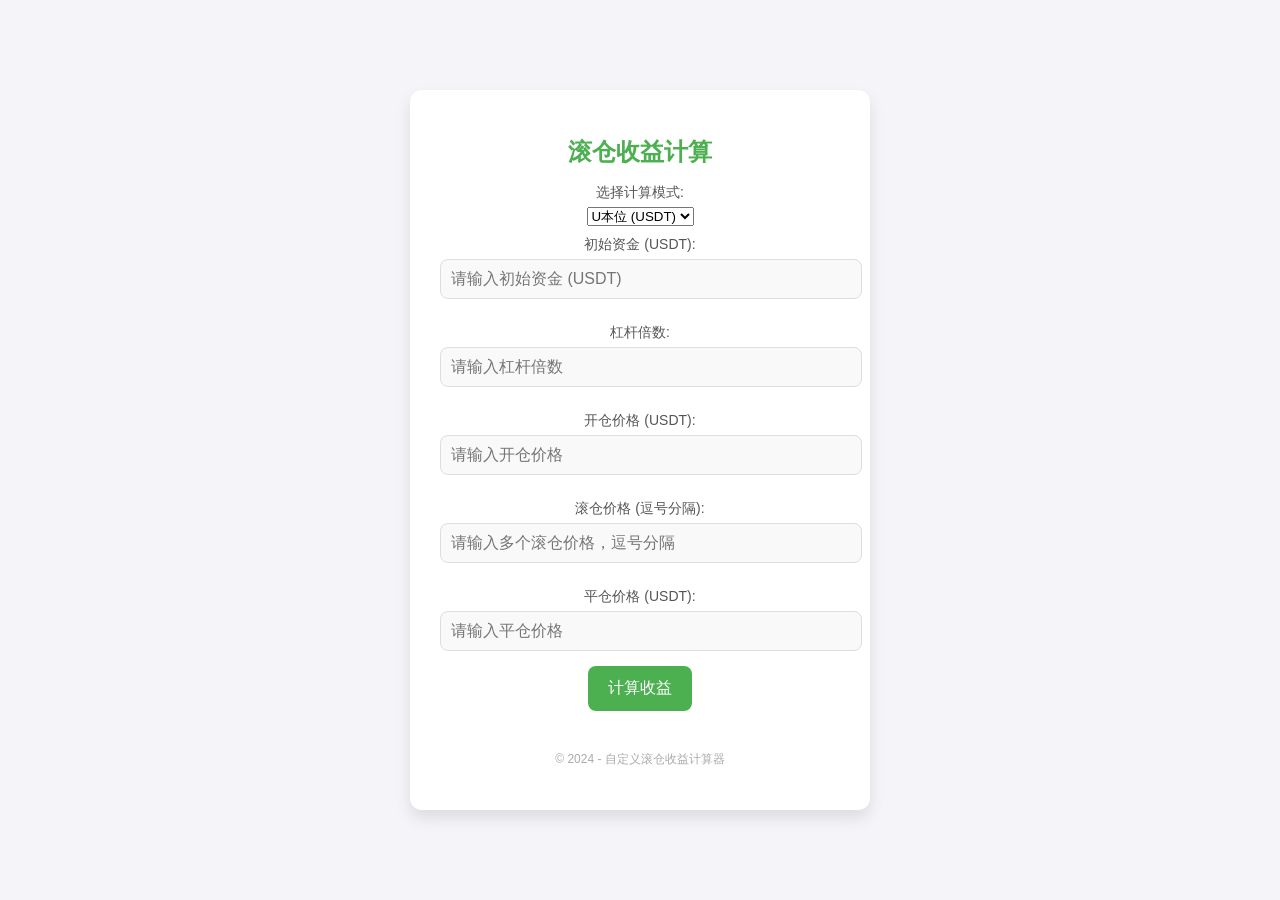
<file: index.html>
<!DOCTYPE html>
<html lang="zh">
<head>
    <meta charset="UTF-8">
    <meta name="viewport" content="width=device-width, initial-scale=1.0">
    <title>滚仓收益计算</title>
    <style>
        body {
            font-family: 'Arial', sans-serif;
            background-color: #f4f4f9;
            color: #333;
            margin: 0;
            padding: 0;
            display: flex;
            justify-content: center;
            align-items: center;
            height: 100vh;
        }
        .container {
            background: #ffffff;
            border-radius: 12px;
            box-shadow: 0 8px 16px rgba(0, 0, 0, 0.1);
            padding: 30px;
            width: 400px;
            text-align: center;
        }
        h1 {
            color: #4CAF50;
            font-size: 24px;
        }
        label {
            display: block;
            margin: 10px 0 5px;
            font-size: 14px;
            color: #555;
        }
        input {
            width: 100%;
            padding: 10px;
            margin-bottom: 15px;
            border-radius: 8px;
            border: 1px solid #ddd;
            background-color: #f9f9f9;
            font-size: 16px;
            color: #333;
        }
        input:focus {
            outline: none;
            border-color: #4CAF50;
            background-color: #f1fdf1;
        }
        button {
            background-color: #4CAF50;
            color: white;
            padding: 12px 20px;
            border: none;
            border-radius: 8px;
            cursor: pointer;
            font-size: 16px;
            transition: background-color 0.3s ease;
        }
        button:hover {
            background-color: #45a049;
        }
        #result {
            margin-top: 20px;
            font-weight: bold;
            font-size: 18px;
            color: #333;
        }
        .footer {
            margin-top: 40px;
            font-size: 12px;
            color: #aaa;
        }
    </style>
</head>
<body>
    <div class="container">
        <h1>滚仓收益计算</h1>

        <label for="mode">选择计算模式:</label>
        <select id="mode" onchange="toggleMode()">
            <option value="usdt">U本位 (USDT)</option>
            <option value="coin">币本位 (币种)</option>
        </select>

        <div id="usdtMode">
            <label for="initialCapitalUsdt">初始资金 (USDT): </label>
            <input type="number" id="initialCapitalUsdt" placeholder="请输入初始资金 (USDT)" required>
        </div>

        <div id="coinMode" style="display:none;">
            <label for="initialCapitalCoin">初始资金 (币种数量): </label>
            <input type="number" id="initialCapitalCoin" placeholder="请输入初始资金 (币种数量)" required>
            
            <label for="coinName">币种名称 (如 BTC, ETH): </label>
            <input type="text" id="coinName" placeholder="请输入币种名称" required>
        </div>

        <label for="leverage">杠杆倍数: </label>
        <input type="number" id="leverage" placeholder="请输入杠杆倍数" required>

        <label for="openPrice">开仓价格 (USDT): </label>
        <input type="number" id="openPrice" placeholder="请输入开仓价格" required>

        <label for="rolloverPrices">滚仓价格 (逗号分隔): </label>
        <input type="text" id="rolloverPrices" placeholder="请输入多个滚仓价格，逗号分隔" required>

        <label for="closePrice">平仓价格 (USDT): </label>
        <input type="number" id="closePrice" placeholder="请输入平仓价格" required>

        <button onclick="calculateProfit()">计算收益</button>

        <div id="result"></div>

        <div class="footer">
            <p>© 2024 - 自定义滚仓收益计算器</p>
        </div>
    </div>

    <script>
        // 切换 U本位 和 币本位 的显示模式
        function toggleMode() {
            const mode = document.getElementById('mode').value;
            if (mode === 'usdt') {
                document.getElementById('usdtMode').style.display = 'block';
                document.getElementById('coinMode').style.display = 'none';
            } else {
                document.getElementById('usdtMode').style.display = 'none';
                document.getElementById('coinMode').style.display = 'block';
            }
        }

        async function getCoinPrice(coinName) {
            try {
                // 获取币安 API 的数据
                const response = await fetch(`https://api.binance.com/api/v3/ticker/price?symbol=${coinName.toUpperCase()}USDT`);
                const data = await response.json();
                return parseFloat(data.price);
            } catch (error) {
                console.error("获取币种价格失败:", error);
                alert("获取币种价格失败，请稍后重试！");
                return null;
            }
        }

        async function calculateProfit() {
            const mode = document.getElementById('mode').value;
            let initialCapital, initialCoinAmount;

            // 根据选择的模式获取初始资金或币种数量
            if (mode === 'usdt') {
                initialCapital = parseFloat(document.getElementById('initialCapitalUsdt').value);
            } else {
                initialCoinAmount = parseFloat(document.getElementById('initialCapitalCoin').value);
                const coinName = document.getElementById('coinName').value;
                // 获取币种的价格
                const coinPrice = await getCoinPrice(coinName);
                if (!coinPrice) return; // 如果无法获取价格则中断计算
                initialCapital = initialCoinAmount * coinPrice; // 计算对应的USDT金额
            }

            const leverage = parseFloat(document.getElementById('leverage').value);
            const openPrice = parseFloat(document.getElementById('openPrice').value);
            const rolloverPrices = document.getElementById('rolloverPrices').value.split(',').map(price => parseFloat(price.trim()));
            const closePrice = parseFloat(document.getElementById('closePrice').value);

            // 检查输入是否有效
            if (isNaN(initialCapital) || isNaN(leverage) || isNaN(openPrice) || isNaN(closePrice) || rolloverPrices.some(isNaN)) {
                alert("请输入有效的数字！");
                return;
            }

            let capital = initialCapital;
            let entryPrice = openPrice;

            // 计算开仓到第一个滚仓的收益
            rolloverPrices.forEach((price, index) => {
                const position = (capital * leverage) / entryPrice; // 当前仓位
                const profit = (price - entryPrice) * position; // 当前滚仓的收益
                capital += profit; // 更新资金
                entryPrice = price; // 更新开仓价格

                // 打印每次滚仓后的资金和开仓价格
                console.log(`滚仓 ${index + 1}: 资金 = ${capital.toFixed(2)} USDT, 开仓价格 = ${entryPrice}`);
            });

            // 最后计算平仓的收益
            const positionAfterRollover = (capital * leverage) / entryPrice;
            const finalProfit = (closePrice - entryPrice) * positionAfterRollover;
            capital += finalProfit;

            // 显示结果
            const resultDiv = document.getElementById('result');
            resultDiv.innerHTML = `
                <p>最终资产: ${capital.toFixed(2)} USDT</p>
                <p>总收益: ${(capital - initialCapital).toFixed(2)} USDT</p>
            `;
        }
    </script>
</body>
</html>
</file>
